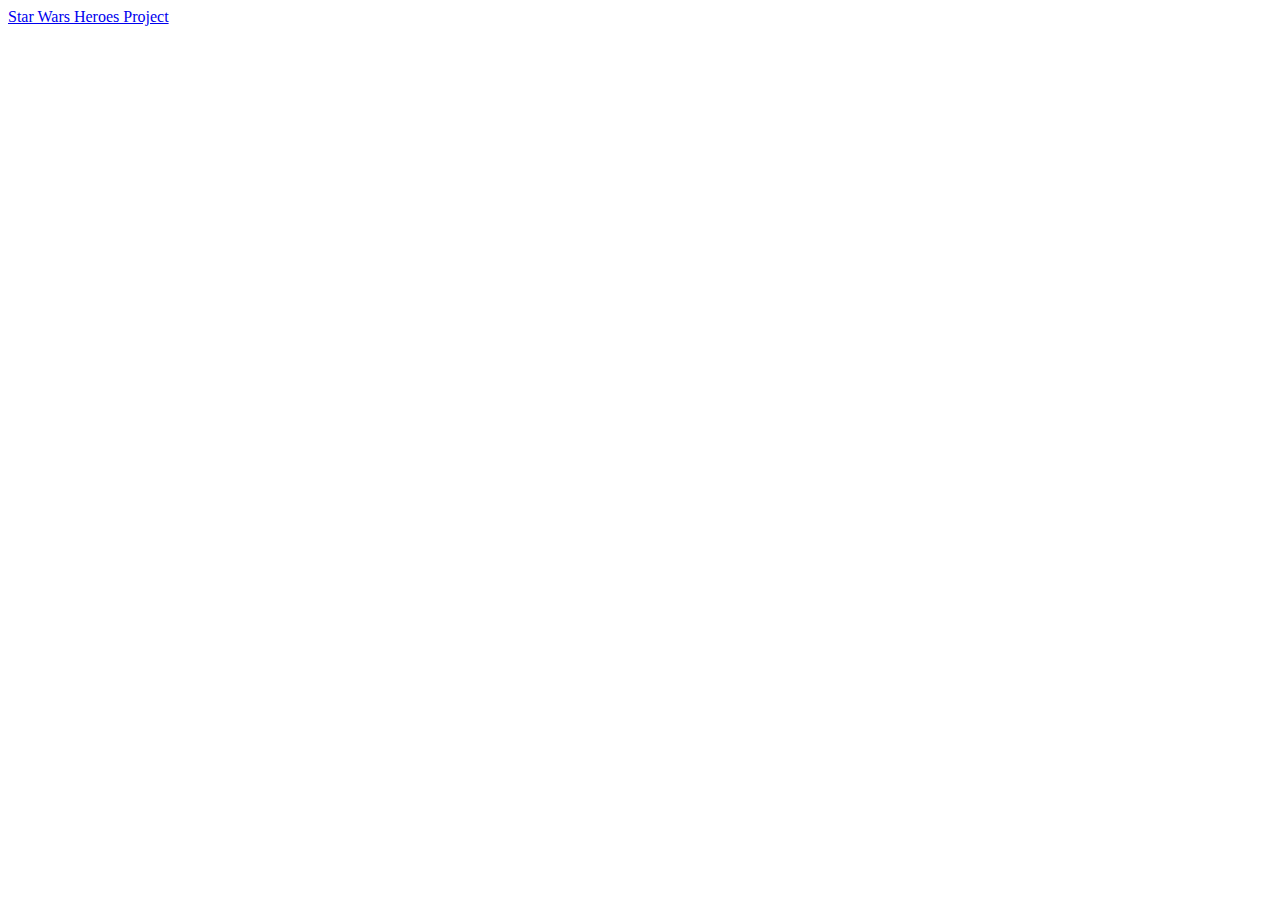
<file: index.html>
<!DOCTYPE html>
<html lang="en" dir="ltr">
  <head>
    <meta charset="utf-8">
    <title>Voltyk projects</title>
  </head>
  <body>
    <a href="StarWars/index.html">Star Wars Heroes Project</a>
  </body>
</html>
</file>
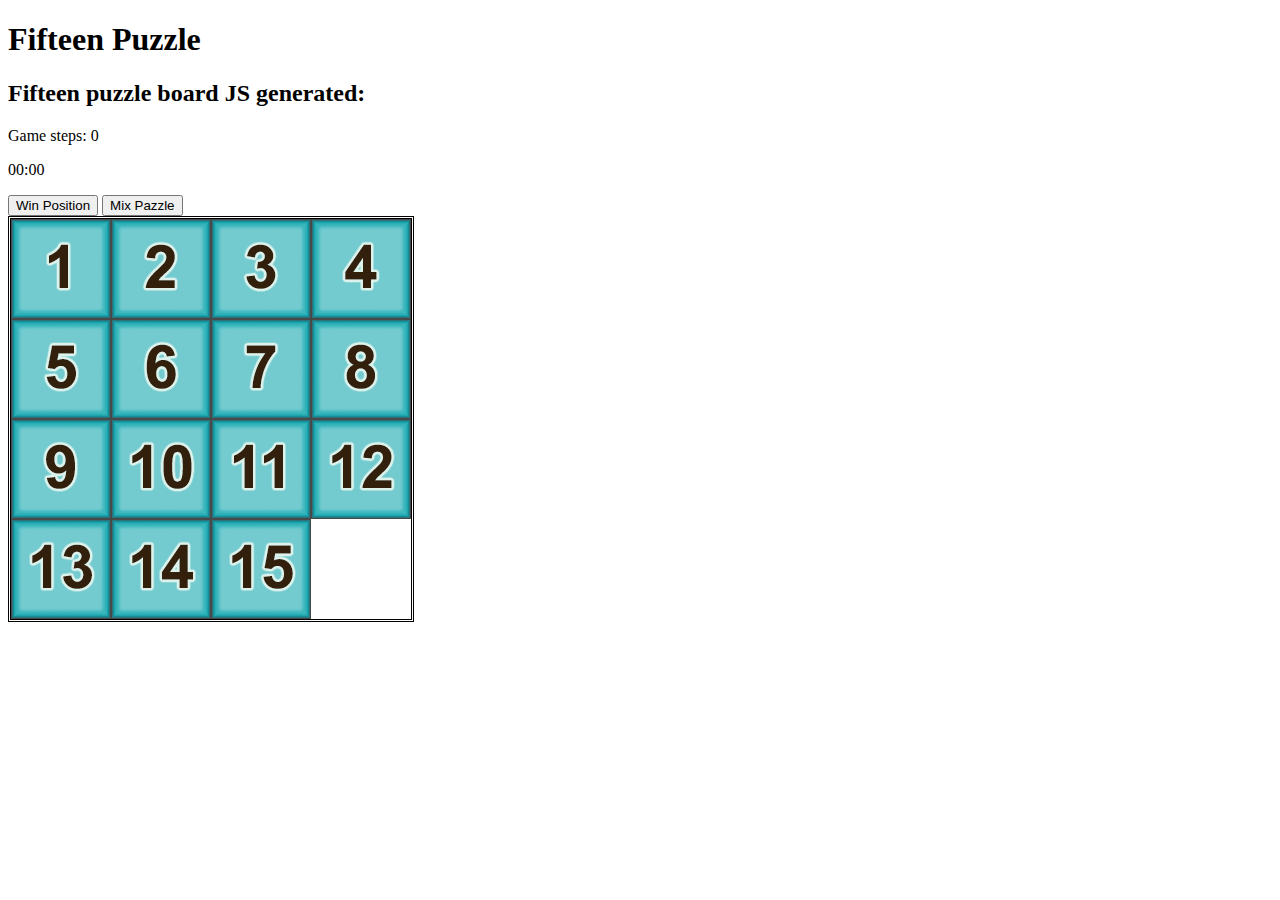
<file: FifteenPuzzle/index.html>
<!DOCTYPE html>
<html lang="en" dir="ltr">
  <head>
    <meta charset="utf-8">
    <title>Fifteen Puzzle</title>
    <link rel="stylesheet" href="css/style.css">
  </head>
  <body>
    <main>
      <h1>Fifteen Puzzle</h1>
      <h2 id="fifteen-puzzle-title">Fifteen puzzle board JS generated:</h2>
      <p id='steps-counter'></p>
      <p id='time-counter'>00:00</p>
      <button type="button" id="button-win-position">Win Position</button>
      <button type="button" id="button-mix-puzzle">Mix Pazzle</button>
    </main>
    <script src="src/main.js" charset="utf-8"></script>
  </body>
</html>
</file>
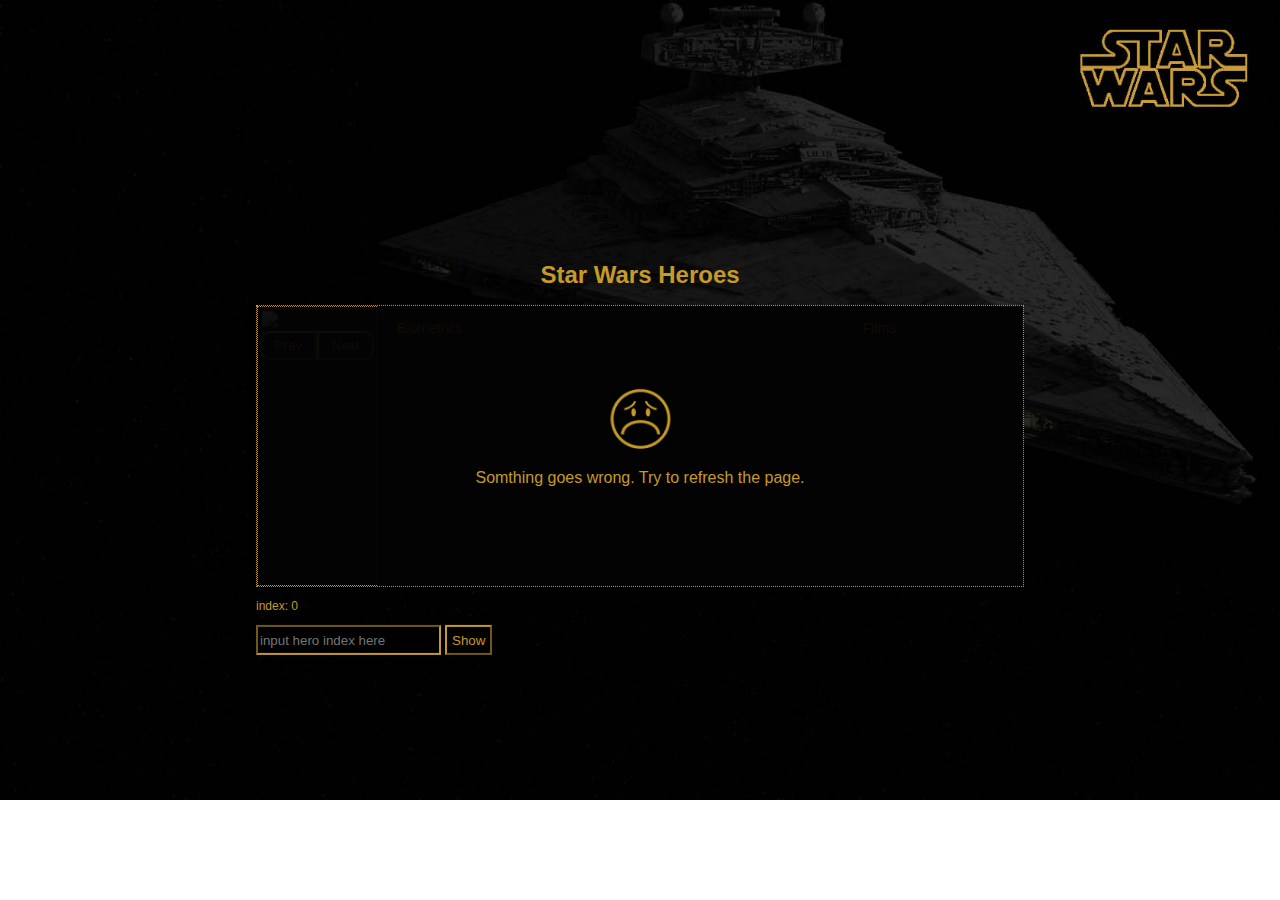
<file: StarWars/index.html>
<!DOCTYPE html>
<html lang="en" dir="ltr">

<head>
  <meta charset="utf-8">
  <title>Star Wars Heroes</title>
  <link rel="stylesheet" href="css/style.css">
</head>

<body>

  <main>
    <h1>Star Wars Heroes</h1>
    <div class="heroData">
      <div class="upd-cover" id="updCover">
        <div class="wait-icon" id="waitIcon">
          <img src="img/wait background.png" class="wait-icon" id="waitBackground">
          <img src="img/wait process.png" class="wait-icon" id="waitProcess">
        </div>
        <div class="unable-message" id="unableMsg" style="display:none" >
          <img src="img/unhappy.png" width="60" height="60">
          <p id="errMsg" style="color:#c59a27; font-family: sans-serif">Unable to get data from swapi.co</p>
        </div>


      </div>
      <div class="first-column">
        <img id="mainImg" class="hero-image" width="180" height="240" alt="Person's Photo">
        <div class="buttons-wrapper">
          <button type="button" class="prev-button" id="prevButton">Prev</button>
          <button type="button" class="next-button" id="nextButton">Next</button>
        </div>
      </div>
      <div class="second-column">
        <ul class="biodata-list" id="bioDataList">Biometrics</ul>
      </div>
      <div class="third-column">
        <ul class="films-list" id="filmsList">Films</ul>
      </div>
    </div>
    <p id="indexInfo" style="color:#c59a27; font-family: sans-serif; font-size: 12px;" >index</p>
    <input type="number" id="indexInput" placeholder="input hero index here" style="background-color: black; border-width:2px; height: 24px; border-color: #c59a27;  color: #c59a27;">
    <button type="button" id="showByIndexButton" style="height:30px">Show</button>
  </main>
  <script src="src\jquery-3.3.1.min.js"></script>
  <script src="src\2dScript.js"></script>
</body>

</html>
</file>
<file: FifteenPuzzle/css/style.css>
@keyframes move-top {
  0% {
    transform: translateY(100%);

  }
  100% {
    transform: translateY(0%);
  }
}
@keyframes move-right {
  0% {
    transform: translateX(100%);

  }
  100% {
    transform: translateX(0%);
  }
}
@keyframes move-bottom {
  0% {
    transform: translateY(-100%);

  }
  100% {
    transform: translateY(0%);
  }
}
@keyframes move-left {
  0% {
    transform: translateX(-100%);

  }
  100% {
    transform: translateX(0%);
  }
}

@keyframes shake {
  0% {
    transform: translateX(4px);
  }
  25% {
    transform: translateX(-4px);
  }
  50% {
    transform: translateX(2px);
  }
  75% {
    transform: translateX(2px);
  }
  100% {
    transform: translateX(0);
  }
}
</file>
<file: StarWars/css/style.css>
body{
  background-image: url('../img/background.jpg');
  background-repeat: no-repeat;
  background-size: cover;
  background-position: top center;
}

main{
  position: absolute;
  top: 50%;
  left: 50%;
  transform: translate(-50%, -50%);
  width: 60%;

}
h1{
  text-align: center;
  font-size: 24px;
  font-style: normal;
  font-family: sans-serif;
  color: #c59a27;
}
.heroData{
  position: relative;
  background-color: rgba(0, 0, 0, 0.6);
  border-width: 1px;
  border-style: dotted;
  border-color: #c59a27;
  display: flex;
  min-height: 280px;
}

.first-column{
  border-width: 1px;
  border-style: dotted;
  border-color: #c59a27;
  padding: 2px;

}

.second-column{
  flex-grow: 3;
  font-family: sans-serif;
  font-size: 14px;
  color: #c59a27;
  margin-left: 20px;

}

.third-column{
  flex-grow: 1;
  font-family: sans-serif;
  font-size: 14px;
  color: #c59a27;
  margin-left: 20px;
}

.buttons-wrapper{
  display: flex;
  align-content: stretch;
}
.buttons-wrapper > button{
  flex-grow: 1;
}
li{
  list-style-type: none;
  margin-top: 10px;
  margin-left: 5%;
}
ul{
  padding:0;

}
button{
  color: #c59a27;
  background-color: black;
  border-width: 2px;
  border-color: #c59a27;
  padding: 5px;
}
.hero-image{
  margin: 2px;
}
.prev-button{
  border-radius: 10px 0px 0px 10px;
}
.next-button{
  border-radius: 0px 10px 10px 0px;
}
.upd-cover{
  background-color: rgba(3, 3, 3, 0.95);
  position: absolute;
  left: 1px;
  right: 1px;
  top: 1px;
  bottom: 1px;
  z-index: 10;
}
.unable-message{
  position: absolute;
  top: 50%;
  left: 50%;
  transform: translate(-50%, -50%);
  text-align: center;
}
.wait-icon{
  position: absolute;
  width:80px;
  height: 80px;
  left:50%;
  top:50%;
  margin-top: -40px;
  margin-left: -40px;

}
@keyframes rotation {
  0% {
    transform: rotate(0deg);
    opacity: 0;
    /* transform-origin: center center; */
  }
  10% {
    /* transform: rotate(0deg); */
    opacity: 1;
    /* transform-origin: center center; */
  }
  100% {
    transform: rotate(-360deg);
    /* transform-origin: center center; */
  }
}
#waitProcess{
  animation-name: rotation;
  animation-duration: 0.8s;
  animation-iteration-count: infinite;
}
</file>
